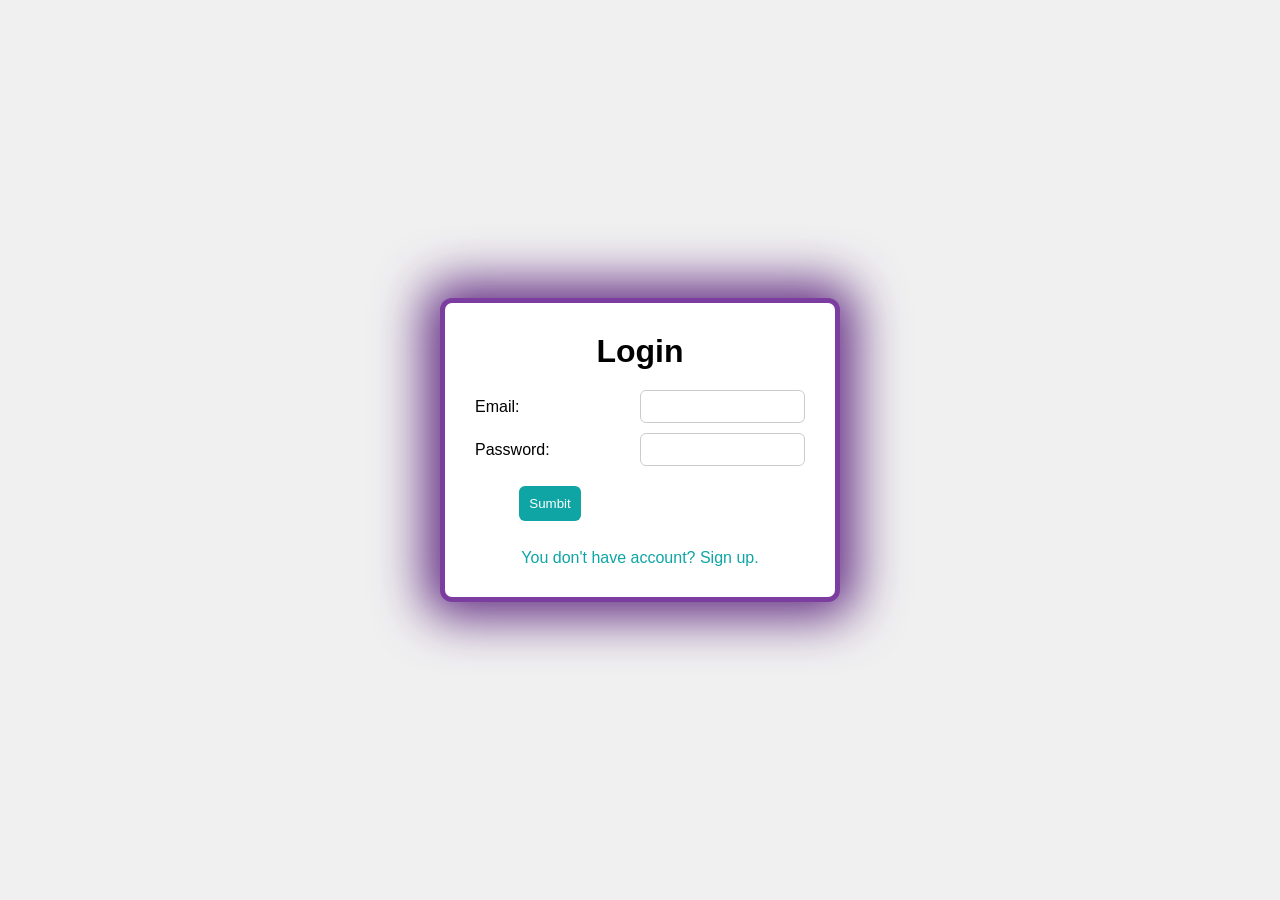
<file: Project 1/index.htm>
<!DOCTYPE html>
<html lang="en">
<head>
    <meta charset="UTF-8">
    <meta name="viewport" content="width=device-width, initial-scale=1.0">
    <link rel="stylesheet" href="style.css">
    <title>Document</title>
</head>
<body>
    <div class="container">
        <h1>Login</h1>
        <form action="">
            <label for="email">Email: </label>
            <input type="email" name="email" id="email">
            <label for="password">Password: </label>
            <input type="password" name="password" id="password">
            <a href="form_end.htm"><input type="submit" value="Sumbit"></a>
        </form>
        <br>
        <a href="register.htm">You don't have account? Sign up.</a>
    </div>
</body>
</html>
</file>
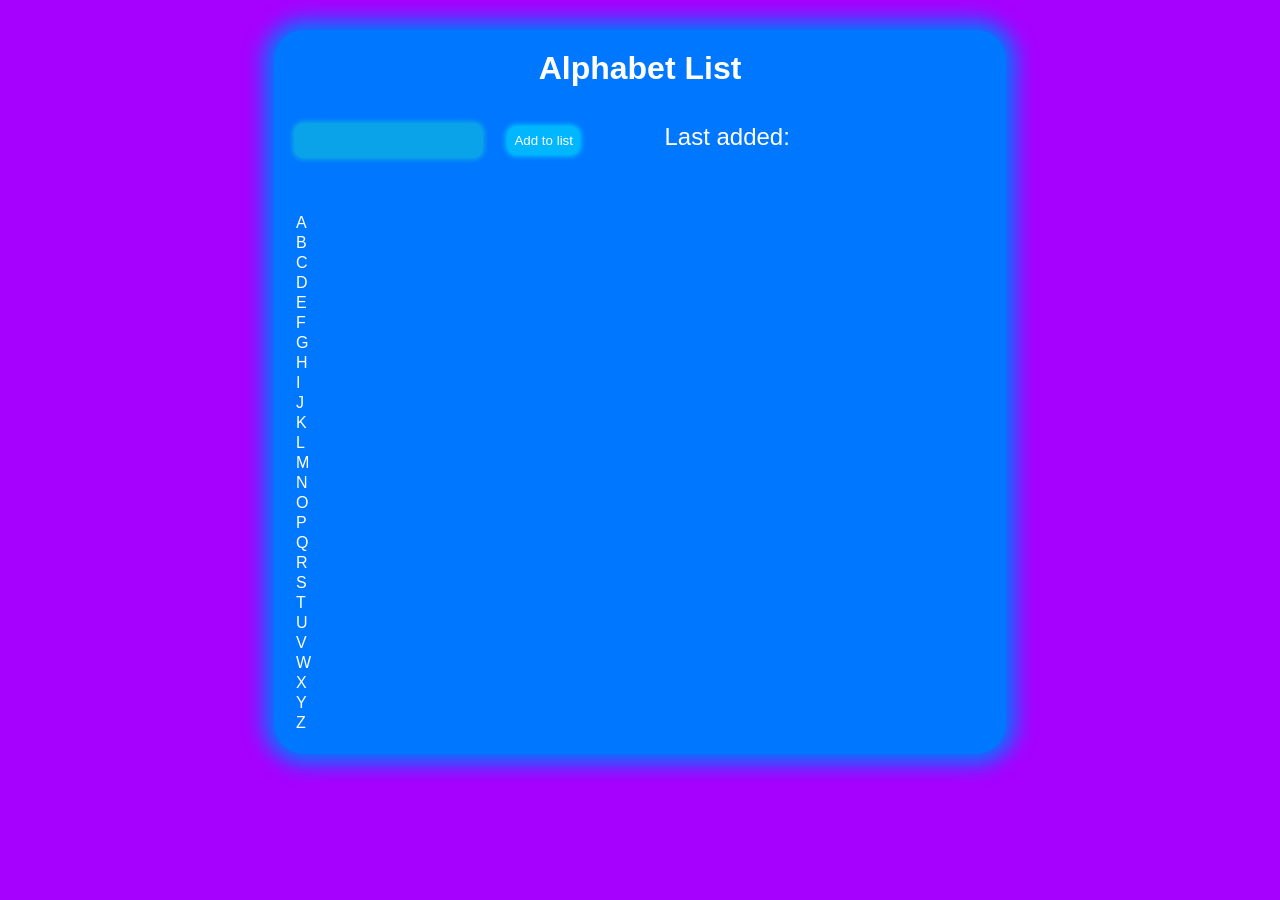
<file: Project 2/index.html>
<!DOCTYPE html>
<html lang="en">

<head>
    <meta charset="UTF-8">
    <meta name="viewport" content="width=device-width, initial-scale=1.0">
    <title>Document</title>
    <link rel="stylesheet" href="style.css">
    <script src="script.js" defer></script>
</head>

<body>
    <div class="container">
        <h1>Alphabet List</h1>
        <br><br>
        <div class="main">
            <div class="fieldbtn">
                <input type="text" id="field">
                <input type="button" id="sumbit" onclick="add()" value="Add to list">

                <span id="last">Last added:</span>
            </div>
            <br><br><br>
            <div class="list">
                <div class="right">
                    <table id="wordTable">
                        <tr data-letter="A">
                            <td>A</td>
                            <td></td>
                        </tr>
                        <tr data-letter="B">
                            <td>B</td>
                            <td></td>
                        </tr>
                        <tr data-letter="C">
                            <td>C</td>
                            <td></td>
                        </tr>
                        <tr data-letter="D">
                            <td>D</td>
                            <td></td>
                        </tr>
                        <tr data-letter="E">
                            <td>E</td>
                            <td></td>
                        </tr>
                        <tr data-letter="F">
                            <td>F</td>
                            <td></td>
                        </tr>
                        <tr data-letter="G">
                            <td>G</td>
                            <td></td>
                        </tr>
                        <tr data-letter="H">
                            <td>H</td>
                            <td></td>
                        </tr>
                        <tr data-letter="I">
                            <td>I</td>
                            <td></td>
                        </tr>
                        <tr data-letter="J">
                            <td>J</td>
                            <td></td>
                        </tr>
                        <tr data-letter="K">
                            <td>K</td>
                            <td></td>
                        </tr>
                        <tr data-letter="L">
                            <td>L</td>
                            <td></td>
                        </tr>
                        <tr data-letter="M">
                            <td>M</td>
                            <td></td>
                        </tr>
                        <tr data-letter="N">
                            <td>N</td>
                            <td></td>
                        </tr>
                        <tr data-letter="O">
                            <td>O</td>
                            <td></td>
                        </tr>
                        <tr data-letter="P">
                            <td>P</td>
                            <td></td>
                        </tr>
                        <tr data-letter="Q">
                            <td>Q</td>
                            <td></td>
                        </tr>
                        <tr data-letter="R">
                            <td>R</td>
                            <td></td>
                        </tr>
                        <tr data-letter="S">
                            <td>S</td>
                            <td></td>
                        </tr>
                        <tr data-letter="T">
                            <td>T</td>
                            <td></td>
                        </tr>
                        <tr data-letter="U">
                            <td>U</td>
                            <td></td>
                        </tr>
                        <tr data-letter="V">
                            <td>V</td>
                            <td></td>
                        </tr>
                        <tr data-letter="W">
                            <td>W</td>
                            <td></td>
                        </tr>
                        <tr data-letter="X">
                            <td>X</td>
                            <td></td>
                        </tr>
                        <tr data-letter="Y">
                            <td>Y</td>
                            <td></td>
                        </tr>
                        <tr data-letter="Z">
                            <td>Z</td>
                            <td></td>
                        </tr>
                    </table>
                </div>

            </div>
        </div>
    </div>
</body>

</html>
</file>
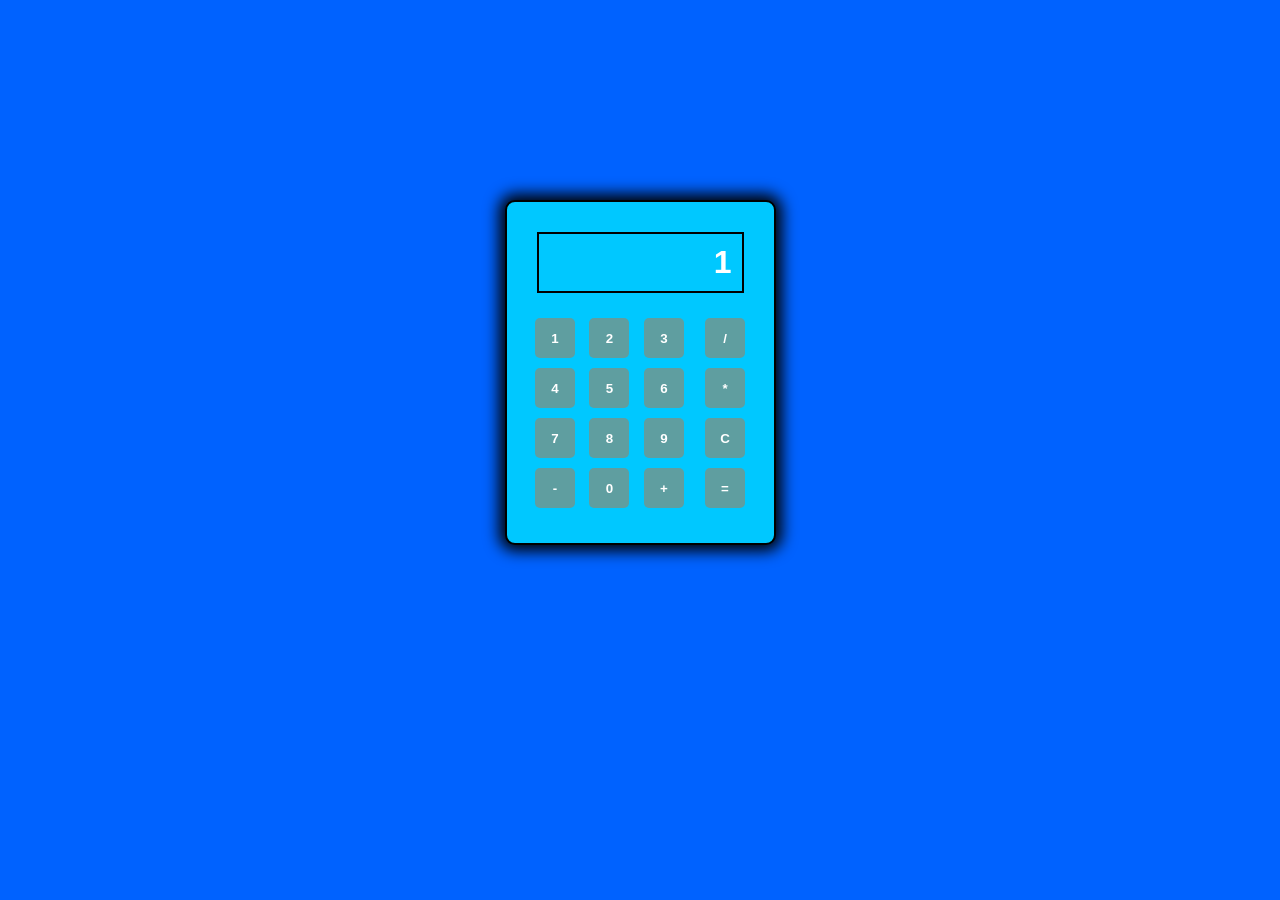
<file: Project 3/index.html>
<!DOCTYPE html>
<html lang="en">

<head>
    <meta charset="UTF-8">
    <meta name="viewport" content="width=device-width, initial-scale=1.0">
    <title>Document</title>
    <link rel="stylesheet" href="style.css">
    <script src="script.js" defer></script>
</head>

<body>
    <div class="container">
        <div class="calculator-screen">
            <h1 id="calculator-screen-text">1</h1>
        </div>
        <div class="calculator-body">
            <div class="numbers">
                <input type="button" value="1" id="number1" onclick="num1()">
                <input type="button" value="2" id="number2" onclick="num2()">
                <input type="button" value="3" id="number3" onclick="num3()">
                <input type="button" value="4" id="number4" onclick="num4()">
                <input type="button" value="5" id="number5" onclick="num5()">
                <input type="button" value="6" id="number6" onclick="num6()">
                <input type="button" value="7" id="number7" onclick="num7()">
                <input type="button" value="8" id="number8" onclick="num8()">
                <input type="button" value="9" id="number9" onclick="num9()">
                <input type="button" value="-" onclick="minus()">
                <input type="button" value="0" id="number0" onclick="num0()">
                <input type="button" value="+" onclick="plus()">
            </div>

            <div class="function">
                <input type="button" value="/" onclick="divide()">
                <input type="button" value="*" onclick="multiplication()">
                <input type="button" value="C" onclick="clearText()">
                <input type="button" value="=" onclick="equal()">
            </div>
        </div>
    </div>
</body>

</html>
</file>
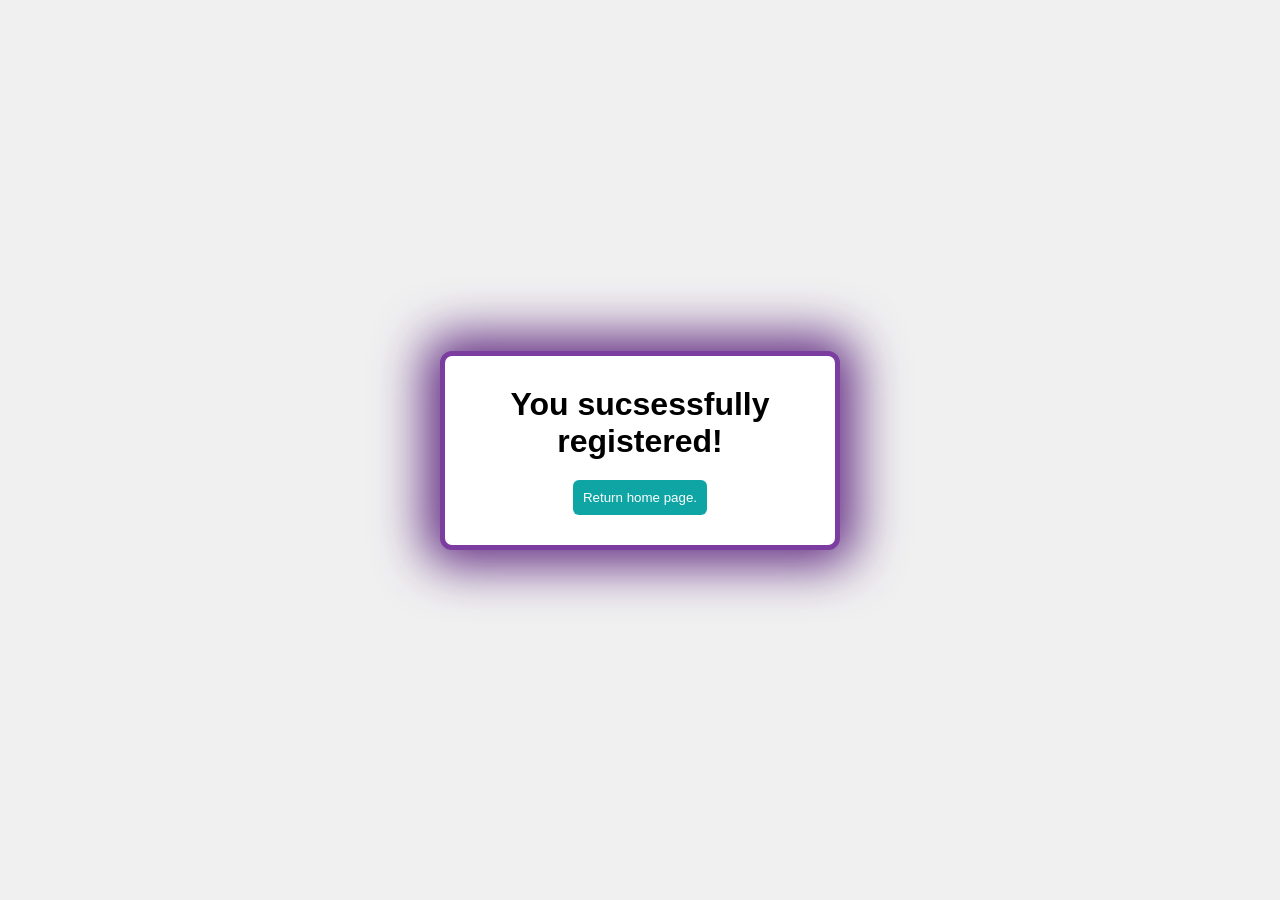
<file: Project 1/form_end.htm>
<!DOCTYPE html>
<html lang="en">
<head>
    <meta charset="UTF-8">
    <meta name="viewport" content="width=device-width, initial-scale=1.0">
    <link rel="stylesheet" href="style.css">
    <title>Document</title>
</head>
<body>
    <div class="container">
        <h1>You sucsessfully registered!</h1>
        <a href="mainpage.html"><button id="button1">Return home page.</button></a>
    </div>
</body>
</html>
</file>
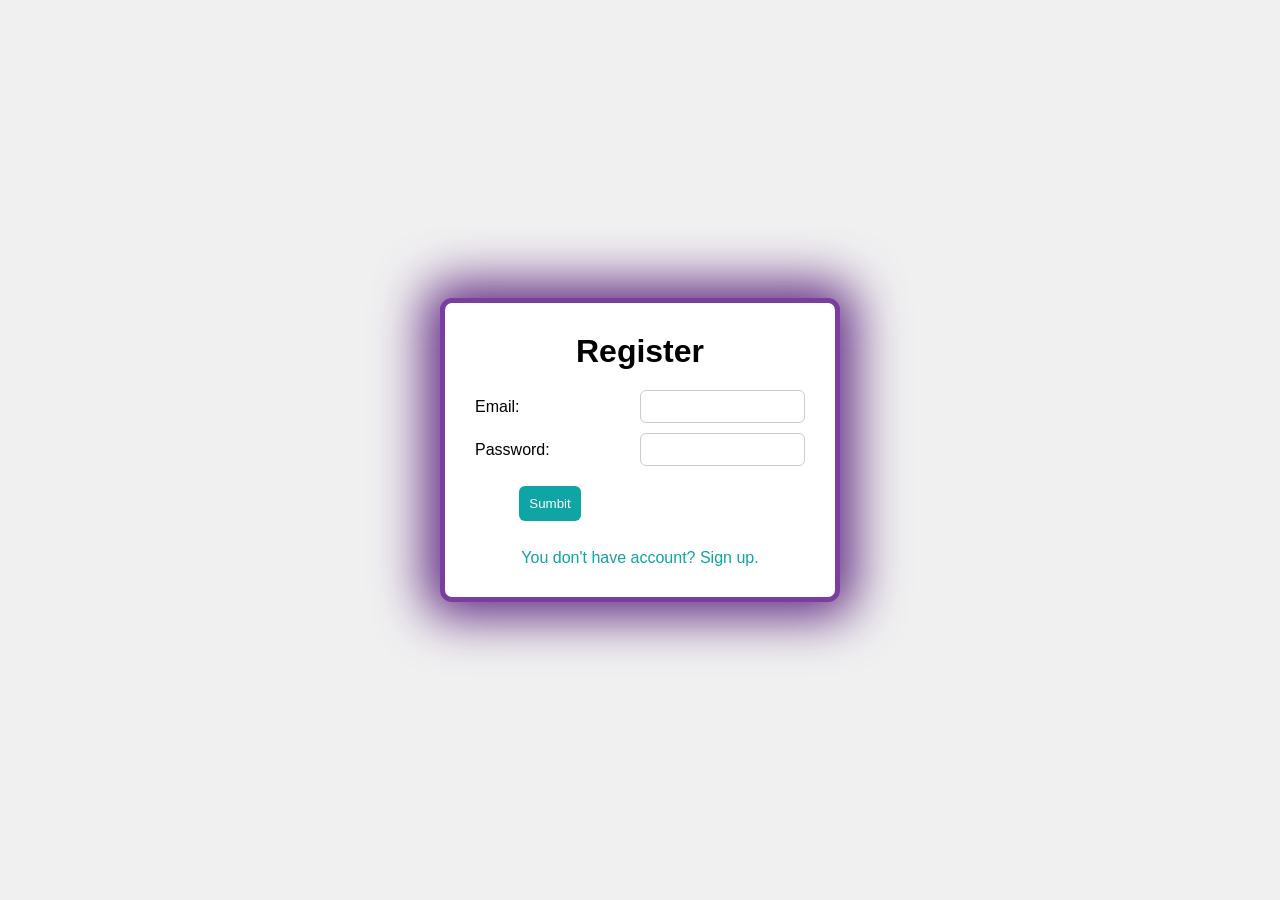
<file: Project 1/form_login.htm>
<!DOCTYPE html>
<html lang="en">
<head>
    <meta charset="UTF-8">
    <meta name="viewport" content="width=device-width, initial-scale=1.0">
    <link rel="stylesheet" href="style.css">
    <title>Document</title>
</head>
<body>
    <div class="container">
        <h1>Register</h1>
        <form action="">
            <label for="email">Email: </label>
            <input type="email" name="email" id="email">
            <label for="password">Password: </label>
            <input type="password" name="password" id="password">
            <a href="form_end.htm"><input type="submit" value="Sumbit"></a>
        </form>
        <br>
        <a href="register.htm">You don't have account? Sign up.</a>
    </div>
</body>
</html>
</file>
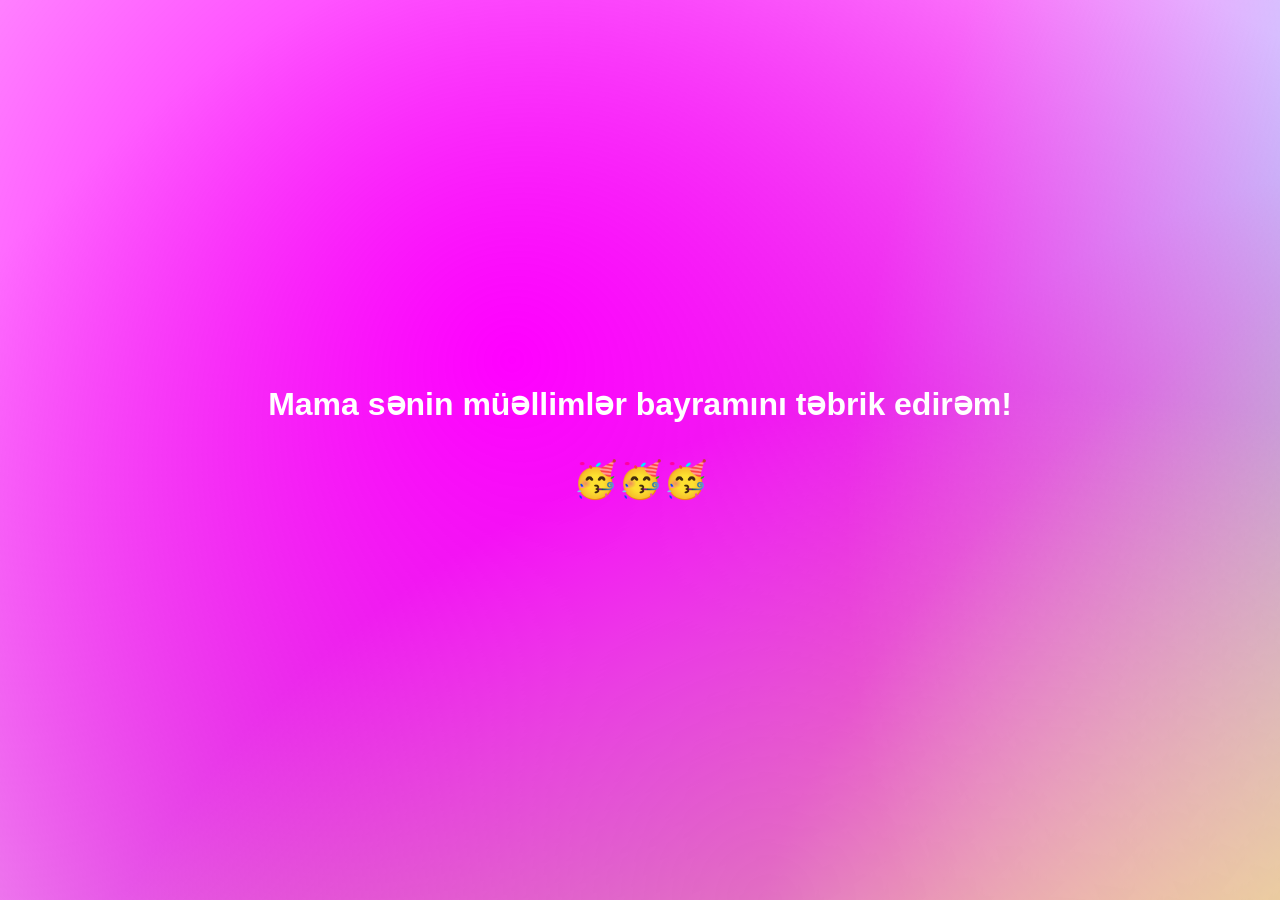
<file: Project 1/mainpage.html>
<!DOCTYPE html>
<html lang="en">

<head>
    <meta charset="UTF-8">
    <meta name="viewport" content="width=device-width, initial-scale=1.0">
    <title>Document</title>
    <link rel="stylesheet" href="stylemain.css">
</head>

<body>
    <div class="container">
        <h1>Mama sənin müəllimlər bayramını təbrik edirəm!</h1>
        <p>🥳🥳🥳</p>
    </div>
</body>

</html>
</file>
<file: Project 1/style.css>
*{
    margin: 0;
    padding: 0;
    box-sizing: border-box;
}

/* Sayfa ortalama */
body {
  height: 100vh;
  display: flex;
  justify-content: center;  /* yatay ortala */
  align-items: center;      /* dikey ortala */
  margin: 0;
  font-family: Arial, sans-serif;
  background: #f0f0f0;
}

/* Form kutusu */
.container {
  background: white;
  padding: 30px;
  border-radius: 12px;
  box-shadow: 0 0 10px rgba(0,0,0,0.2);
  width: 400px;
}

/* Başlık ortalansın */
.container h1 {
  text-align: center;
  margin-bottom: 20px;
}

/* Label ve inputları yan yana hizala */
form {
  display: grid;
  grid-template-columns: 150px 1fr; /* sol sütun label, sağ sütun input */
  gap: 10px 15px; /* satır ve sütun aralığı */
  align-items: center; /* label ve inputları aynı hizaya getirir */
}

/* Input stilleri */
input[type="text"],
input[type="email"],
input[type="tel"],
input[type="password"] {
  width: 100%;
  padding: 8px;
  border: 1px solid #ccc;
  border-radius: 6px;
}

/* Submit butonu */
input[type="submit"], #sumbita, #button1 {
  grid-column: span 2; /* buton 2 sütunu da kaplasın */
  padding: 10px;
  background: #0ea5a4;
  color: white;
  border: none;
  border-radius: 6px;
  cursor: pointer;
}

input[type="submit"]:hover {
  background: #0b807f;
}

/* Alt link ortalansın */
.container a {
  display: block;
  text-align: center;
  margin-top: 10px;
  color: #0ea5a4;
  text-decoration: none;
}
.container a:hover {
  text-decoration: underline;
}

.container{
  box-shadow: #622c82 0 0 50px 15px;
  border: #7b3d9f 5px solid;
}
</file>
<file: Project 2/style.css>
*{
    padding: 0;
    margin: 0;
    box-sizing: border-box;
    font-family: Arial, Helvetica, sans-serif;
    color: white;
}

body{
    background-color: rgb(166, 0, 255);
    padding: 30px;
}
.container{
    border-radius: 30px;
    background-color: rgb(0, 119, 255);
    box-shadow: 0px 0px 20px 10px rgb(0, 119, 255);
    padding: 20px;
    width: 60%;
    margin: auto;
}

#field{
    background-color: rgb(10, 163, 233);
    border: none;
    padding: 10px;
    border-radius: 10px;
    box-shadow: 0px 0px 4px 2px rgb(10, 163, 233);
}

#sumbit{
    transition: 1.5s;
    margin-left: 20px;
    padding: 7px;
    border-radius: 10px;
    border: none;
    background-color: rgb(0, 183, 255);
    box-shadow: 0px 0px 4px 2px rgb(0, 183, 255);
}

#sumbit:hover{
    padding: 12px;
    font-size: 20px;
}

li{
    list-style: none;
    margin-bottom: 10px;
    font-size: 24px;
}

h1{
    text-align: center;
}

span{
    font-size: 24px;
    margin-left: 80px;
}

.left{
    width: 50px;
    margin-right: 10px;
    border-right: 1px solid black;
}

.list{
    display: flex;
}
</file>
<file: Project 3/style.css>
*{
    padding: 0;
    margin: 0;
    box-sizing: border-box;
    font-family: Arial, Helvetica, sans-serif;
    font-weight: bold;
    color: white;
}

body{
    background-color: rgb(0, 98, 255);
}

.container{
    padding: 30px;
    display: flex;
    flex-direction: column;
    align-items: center;
    background-color: rgb(0, 200, 255);
    border: 2px solid black;
    box-shadow: 0px 0px 15px 6px black;
    border-radius: 10px;
    width: fit-content;
    margin: auto;
    margin-top: 200px;
}

.calculator-body input{
    transition: 0.6s;
    background-color: cadetblue;
    border: none;
    border-radius: 5px;
    text-align: center;
    padding: 10px;
    width: 40px;
    height: 40px;
    margin: 5px;
}

.calculator-body{
    margin-top: 20px;
    margin-left: -60px;
}

.calculator-body input:hover{
    box-shadow: 0px 0px 10px 6px rgb(74, 152, 155);
    background-color: rgb(87, 188, 191);
}

.calculator-body .numbers{
    width: 160px;
}

.calculator-body > .function > input{
    margin-top: 10px;
    display: flex;
    flex-direction: row;
}

.calculator-body .function{
    position: absolute;
    margin-left: 170px;
    margin-top: -205px;
}

.calculator-screen{
    border: 2px solid black;
    width: 207px;
    padding: 10px;
    text-align: right;
}
</file>
<file: Project 1/stylemain.css>
h1{
    font-family: Arial, Helvetica, sans-serif;
    color: white;

}

html, body {
    height: 100%;
    margin: 0;
    overflow: hidden;
  }

  body {
    display: flex;
    align-items: center;
    justify-content: center;
    color: white;
    font-family: system-ui, sans-serif;
    text-align: center;

    /* Gradient tanımı (birçok renk) */
    background: radial-gradient(circle at 20% 20%, #ff00ff, transparent 50%),
                radial-gradient(circle at 80% 30%, #00ffff, transparent 50%),
                radial-gradient(circle at 40% 80%, #ffff00, transparent 50%),
                radial-gradient(circle at 60% 60%, #ff0000, transparent 50%),
                radial-gradient(circle at 30% 50%, #800080, transparent 50%),
                radial-gradient(circle at 70% 70%, #00ff00, transparent 50%);

    background-blend-mode: screen;
    background-size: 200% 200%;
    animation: renkPatlamasi 8s infinite alternate ease-in-out;
  }

  /* Rastgele yönlerde gradient akışı */
  @keyframes renkPatlamasi {
    0% {
      background-position: 0% 0%, 50% 50%, 100% 100%, 20% 80%, 80% 20%, 40% 60%;
    }
    25% {
      background-position: 100% 50%, 0% 100%, 80% 20%, 60% 0%, 10% 90%, 50% 50%;
    }
    50% {
      background-position: 50% 100%, 100% 0%, 0% 50%, 70% 90%, 30% 10%, 90% 60%;
    }
    75% {
      background-position: 0% 50%, 80% 80%, 100% 20%, 10% 40%, 50% 0%, 20% 90%;
    }
    100% {
      background-position: 50% 0%, 0% 0%, 100% 100%, 80% 50%, 0% 100%, 50% 50%;
    }
  }

p{
    font-size: 36px;
}
</file>
